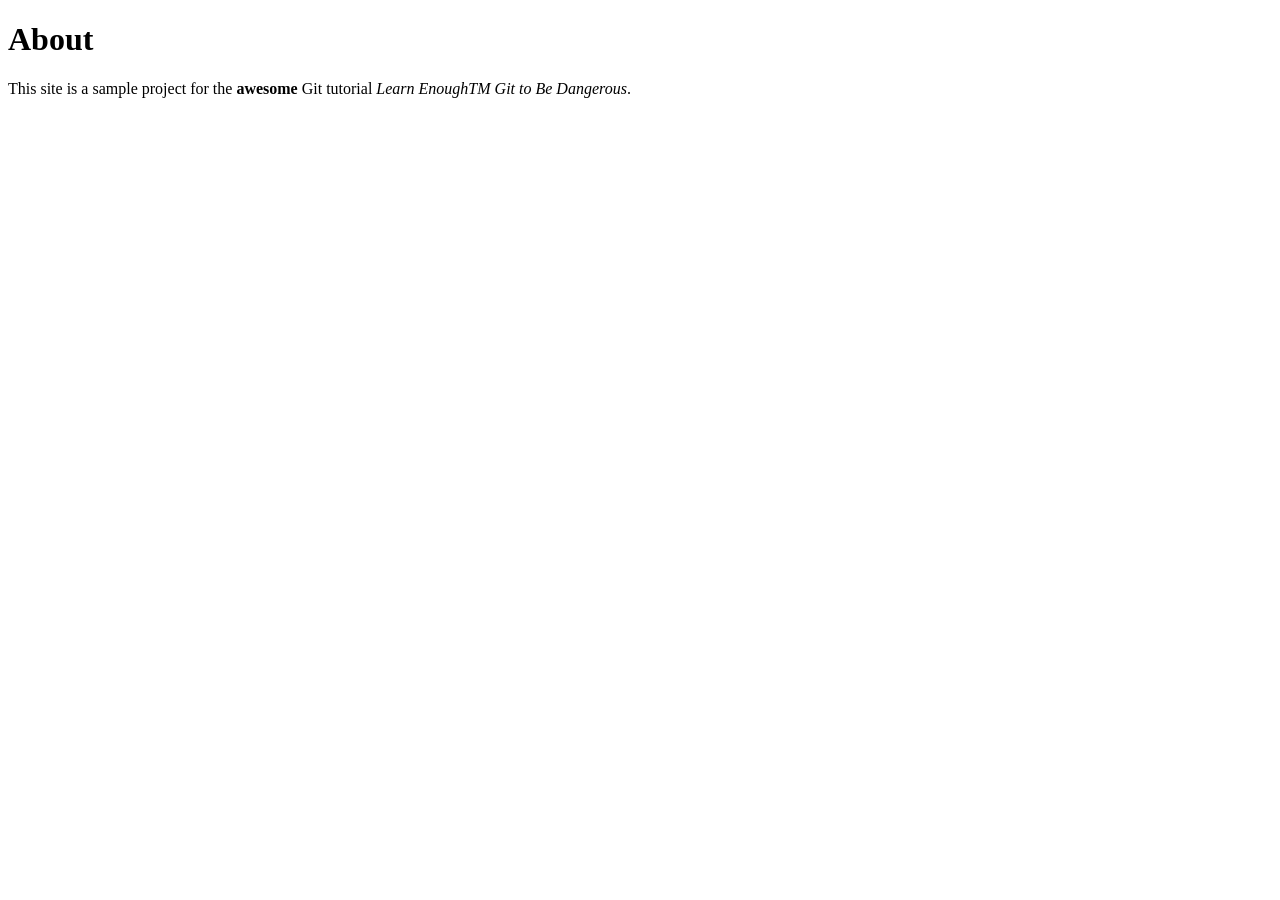
<file: about.html>
<!DOCTYPE html>
<html>
<head>
<title>About Us</title>
</head>
<body>
  <h1>About</h1>
<p>
This site is a sample project for the <strong>awesome</strong> Git
tutorial <em>Learn EnoughTM Git to Be Dangerous</em>.
</p>
 </body>
 </html>
</file>
